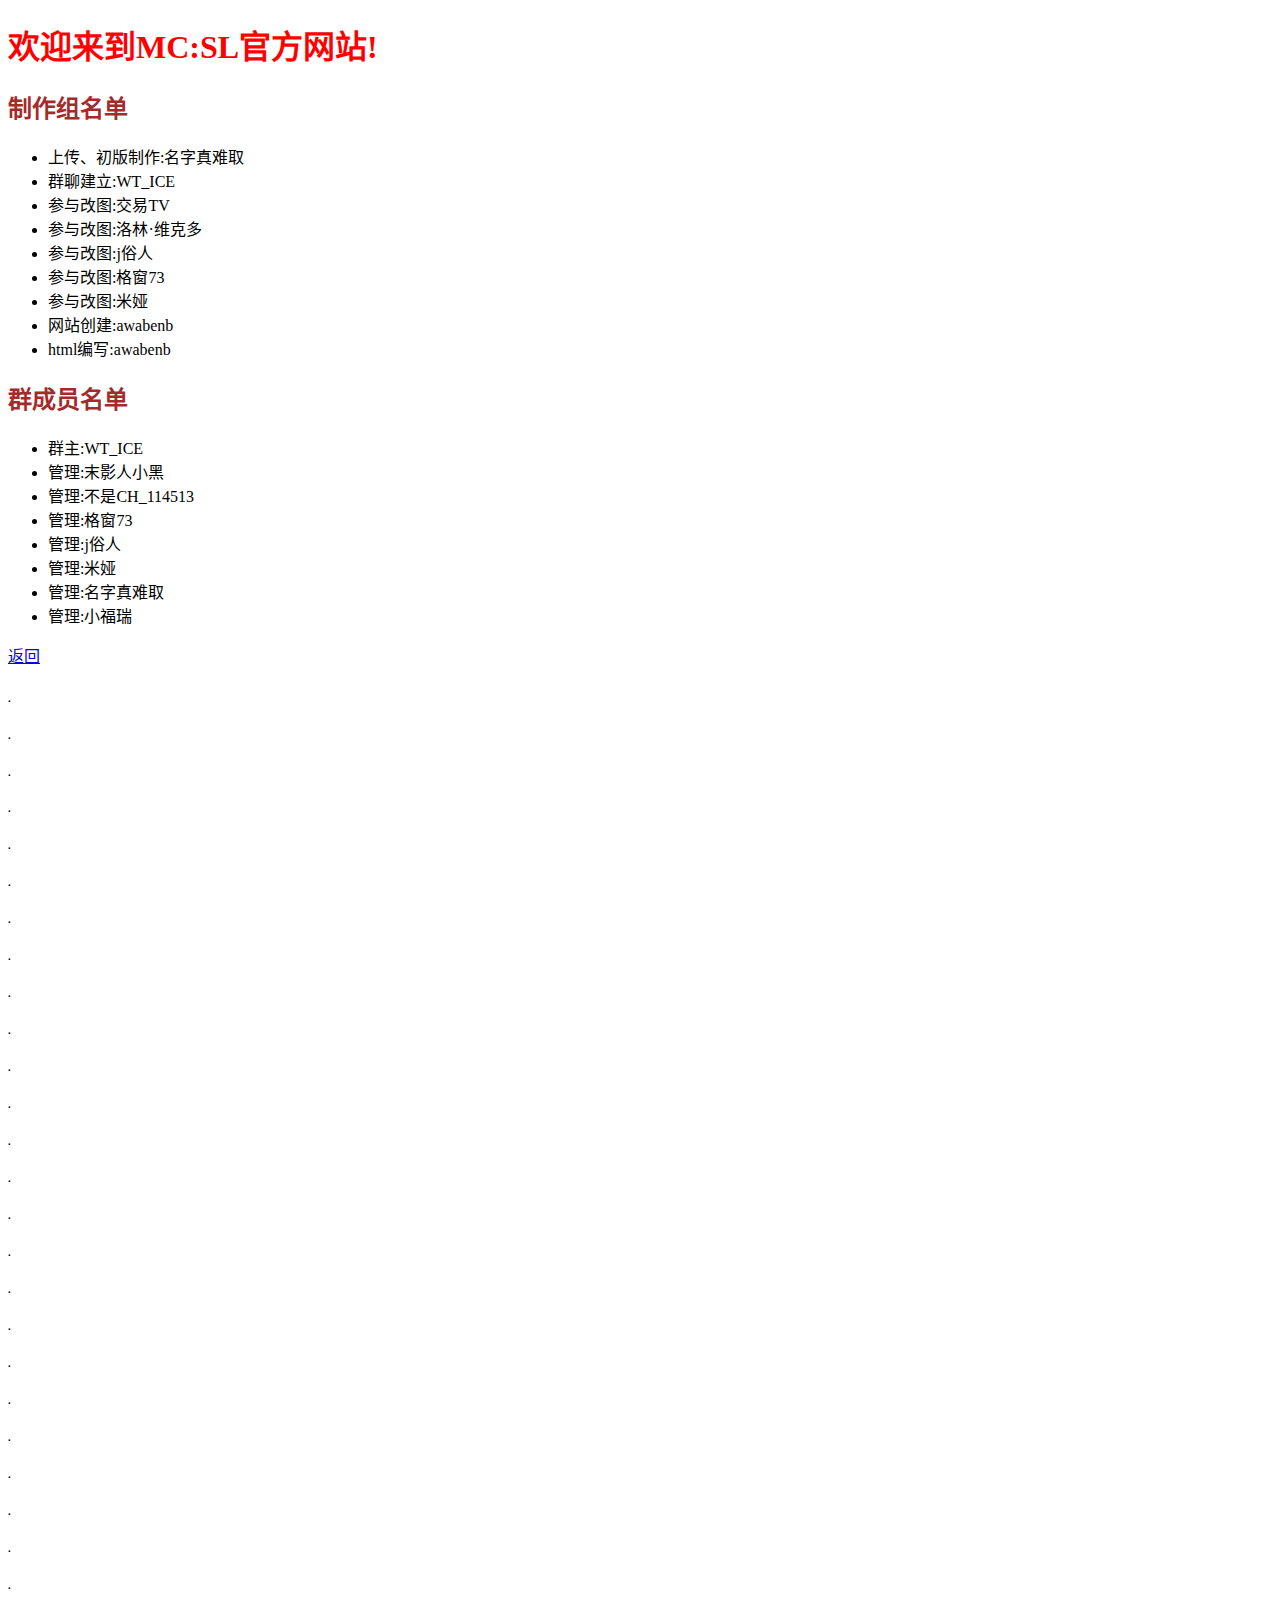
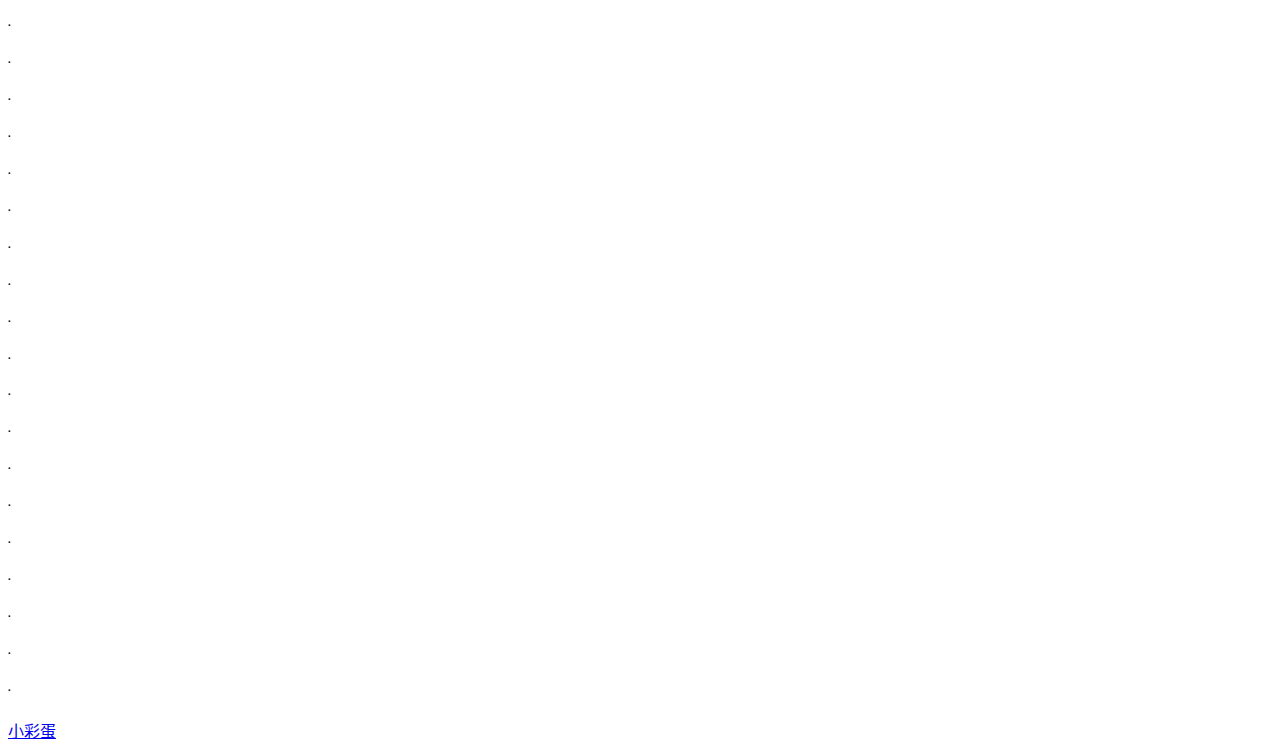
<file: producers.html>
<!DOCTYPE html>
<html lang="zh-CN">
<head>
    <meta charset="UTF-8">
    <meta name="viewport" content="width=device-width, initial-scale=1.0">
    <title>制作者名单</title>
</head>
<body>
    <h1 style="color: red"><strong>欢迎来到MC:SL官方网站!</strong></h1>
    <h2 style="color:brown">制作组名单</h2>
    <ul>
        <li>上传、初版制作:名字真难取</li>
        <li>群聊建立:WT_ICE</li>
        <li>参与改图:交易TV</li>
        <li>参与改图:洛林·维克多</li>
        <li>参与改图:j俗人</li>
        <li>参与改图:格窗73</li>
        <li>参与改图:米娅</li>
        <li>网站创建:awabenb</li>
        <li>html编写:awabenb</li>
    </ul>
    <h2 style="color:brown">群成员名单</h2>
    <ul>
        <li>群主:WT_ICE</li>
        <li>管理:末影人小黑</li>
        <li>管理:不是CH_114513</li>
        <li>管理:格窗73</li>
        <li>管理:j俗人</li>
        <li>管理:米娅</li>
        <li>管理:名字真难取</li>
        <li>管理:小福瑞</li>
    </ul>
    <a href="index.html">返回</a>
    <h6>.</h6>
    <h6>.</h6>
    <h6>.</h6>
    <h6>.</h6>
    <h6>.</h6>
    <h6>.</h6>
    <h6>.</h6>
    <h6>.</h6>
    <h6>.</h6>
    <h6>.</h6>
    <h6>.</h6>
    <h6>.</h6>
    <h6>.</h6>
    <h6>.</h6>
    <h6>.</h6>
    <h6>.</h6>
    <h6>.</h6>
    <h6>.</h6>
    <h6>.</h6>
    <h6>.</h6>
    <h6>.</h6>
    <h6>.</h6>
    <h6>.</h6>
    <h6>.</h6>
    <h6>.</h6>
    <h6>.</h6>
    <h6>.</h6>
    <h6>.</h6>
    <h6>.</h6>
    <h6>.</h6>
    <h6>.</h6>
    <h6>.</h6>
    <h6>.</h6>
    <h6>.</h6>
    <h6>.</h6>
    <h6>.</h6>
    <h6>.</h6>
    <h6>.</h6>
    <h6>.</h6>
    <h6>.</h6>
    <h6>.</h6>
    <h6>.</h6>
    <h6>.</h6>
    <h6>.</h6>
    <a href="producersf.html">小彩蛋</a>

</body>
</html>
</file>
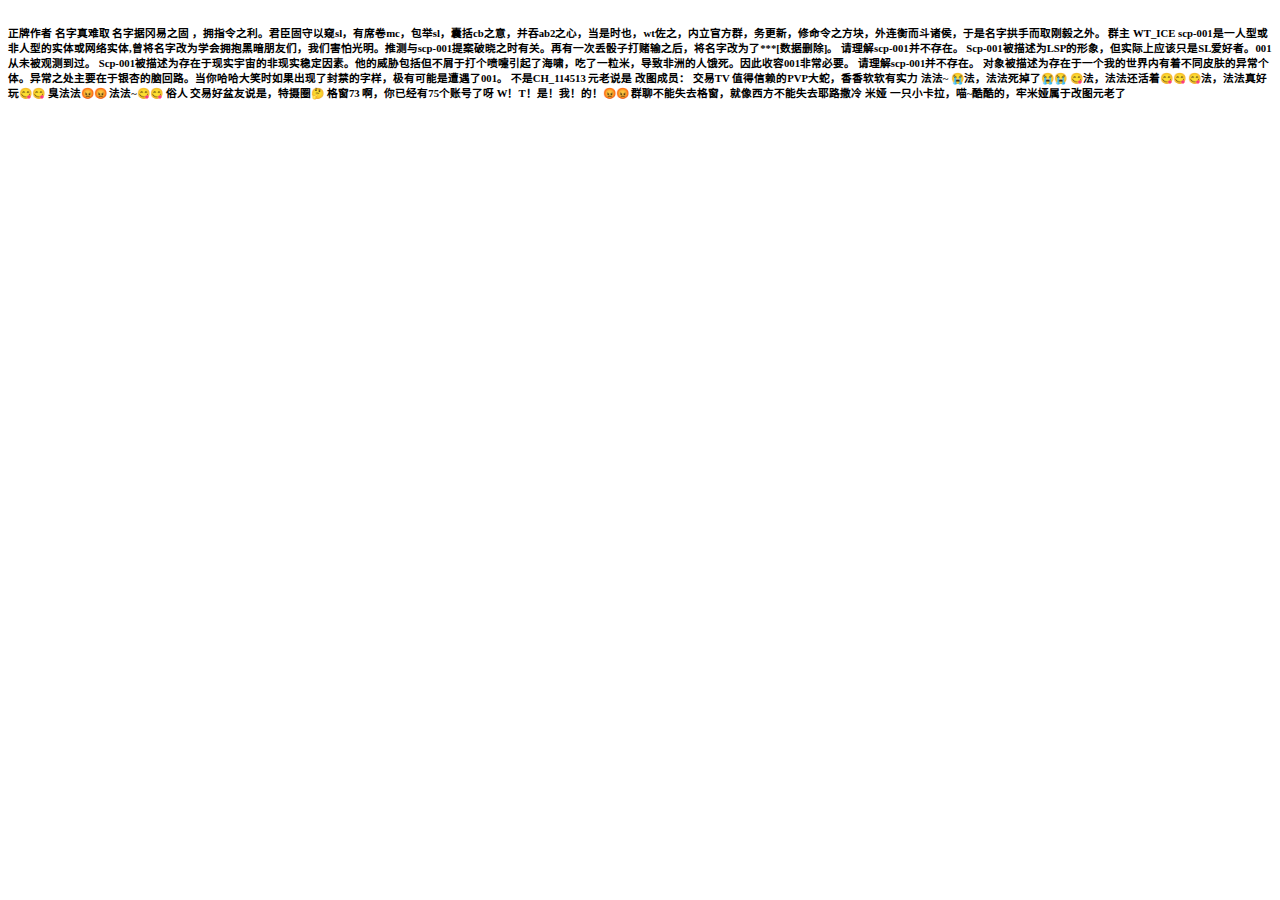
<file: producersf.html>
<!DOCTYPE html>
<html lang="zh-CN">
<head>
    <meta charset="UTF-8">
    <meta name="viewport" content="width=device-width, initial-scale=1.0">
    <title>欢迎来到MC:SL官方网站!</title>
</head>
<body>
    <h6>正牌作者  名字真难取
名字据冈易之固 ，拥指令之利。君臣固守以窥sl，有席卷mc，包举sl，囊括cb之意，并吞ab2之心，当是时也，wt佐之，内立官方群，务更新，修命令之方块，外连衡而斗诸侯，于是名字拱手而取刚毅之外。
群主  WT_ICE
scp-001是一人型或非人型的实体或网络实体,曾将名字改为学会拥抱黑暗朋友们，我们害怕光明。推测与scp-001提案破晓之时有关。再有一次丢骰子打赌输之后，将名字改为了***[数据删除]。
请理解scp-001并不存在。
Scp-001被描述为LSP的形象，但实际上应该只是SL爱好者。001从未被观测到过。
Scp-001被描述为存在于现实宇宙的非现实稳定因素。他的威胁包括但不屑于打个喷嚏引起了海啸，吃了一粒米，导致非洲的人饿死。因此收容001非常必要。
请理解scp-001并不存在。
对象被描述为存在于一个我的世界内有着不同皮肤的异常个体。异常之处主要在于银杏的脑回路。当你哈哈大笑时如果出现了封禁的字样，极有可能是遭遇了001。
不是CH_114513
元老说是

改图成员：
交易TV
值得信赖的PVP大蛇，香香软软有实力
法法~
😭法，法法死掉了😭😭
😋法，法法还活着😋😋
😋法，法法真好玩😋😋
臭法法😡😡
法法~😋😋
俗人
交易好盆友说是，特摄圈🤔
格窗73
啊，你已经有75个账号了呀
W！T！是！我！的！😡😡
群聊不能失去格窗，就像西方不能失去耶路撒冷
米娅
一只小卡拉，喵~酷酷的，牢米娅属于改图元老了</h6>
</body>
</html>
</file>
